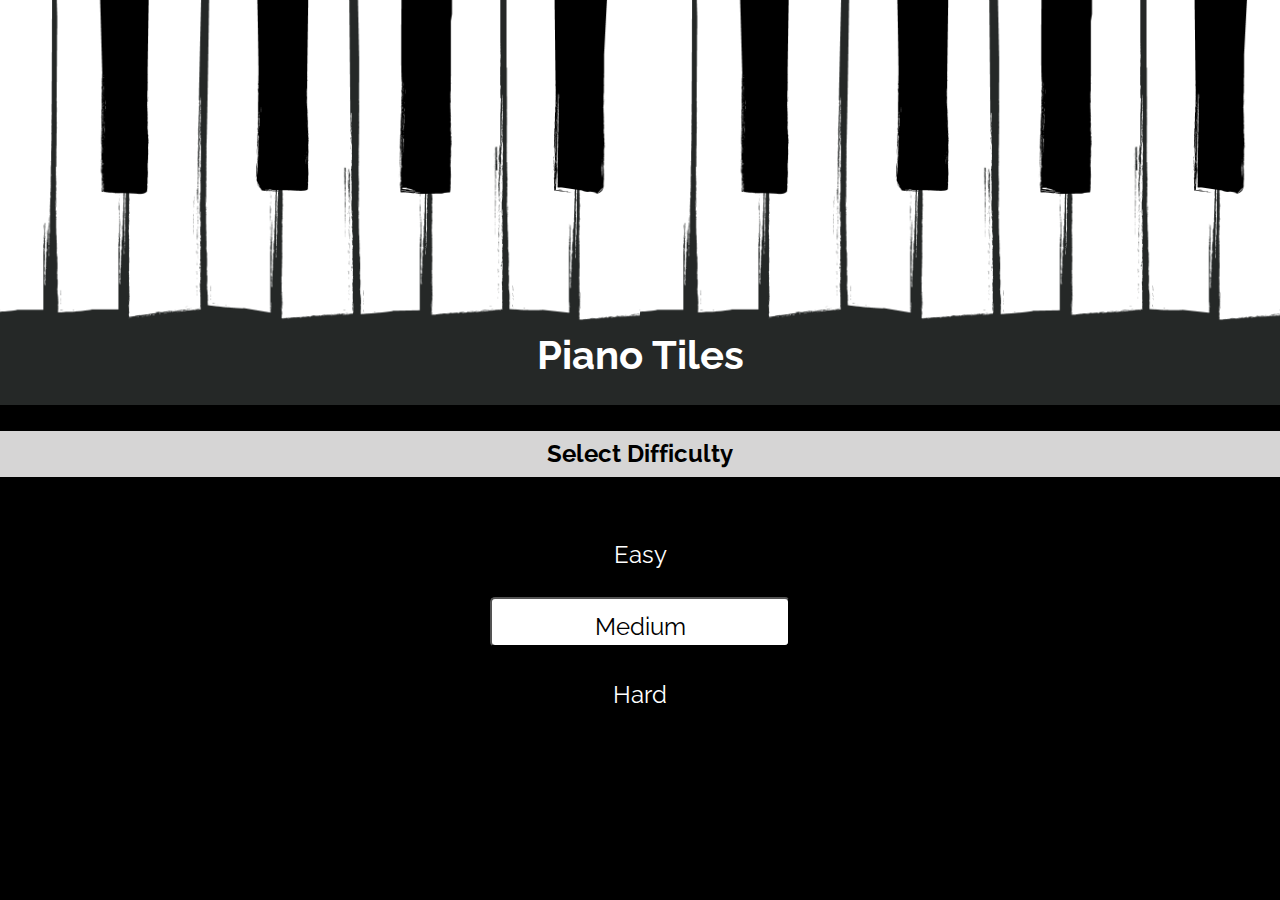
<file: index.html>
<!DOCTYPE html>
<html lang="en">
<head>
    <meta charset="UTF-8">
    <meta http-equiv="X-UA-Compatible" content="IE=edge">
    <meta name="viewport" content="width=device-width, initial-scale=1.0, maximum-scale=1.0, user-scalable=no" /> 
    <link rel="preconnect" href="https://fonts.googleapis.com">
    <link rel="preconnect" href="https://fonts.gstatic.com" crossorigin>
    <link href="https://fonts.googleapis.com/css2?family=Raleway:wght@300&display=swap" rel="stylesheet">
    
    <link rel="stylesheet" href="style.css">
    <title>Piano Tiles</title>
</head>
<body>
    <div class="wrapper">
     
        <div class="container">
            <header class="header">
                <div>Piano Tiles</div>
                <div>Score: <span id="score"></span></div>

            </header>
          <div class="canvas-container">
            <canvas id="main" width="1024" height="640"></canvas>
          </div>
        </div>
      </div>



    <div id="overlay">
        <div class="upperpart">
            <h1 class="heading">Piano Tiles</h1>
          </div>
          <div class="overlay-container">
            <h2>Select Difficulty</h2>
            <button class="easy">Easy</button>
            <button class="medium">Medium</button>
            <button class="hard">Hard</button>
          </div>
          <div class="lowerpart"></div>
    </div>
    
    <button id="open-modal">open modal</button>
    <dialog class="modal" >
        
            <img src="./Assets/game-over.gif" class="img">
            <p class="score">Score: <span id="score-modal"></span></p>
            <p class="game-result"></p>
            <button value="Try Again" class="try">Play Again</button>
          
    </dialog>


      <script src="script.js"></script>
</body>
</html>
</file>
<file: style.css>
/* Box sizing rules */
*,
*::before,
*::after {
  box-sizing: border-box;
}

html, body{
    overflow-x: hidden;
}
/* Remove default margin */
body,
h1,
h2,
h3,
h4,
p,
figure,
blockquote,
dl,
dd {
  margin: 0;
}

/* Remove list styles on ul, ol elements with a list role, which suggests default styling will be removed */
ul[role='list'],
ol[role='list'] {
  list-style: none;
}

/* Set core root defaults */
html:focus-within {
  scroll-behavior: smooth;
}

/* Set core body defaults */
body {
  min-height: 100vh;
  text-rendering: optimizeSpeed;
  line-height: 1.5;
  background: url("./Assets/blurry-gradient.svg");
  background-size: cover;
  font-family: 'Raleway', sans-serif;

}

/* A elements that don't have a class get default styles */
a:not([class]) {
  text-decoration-skip-ink: auto;
}

/* Make images easier to work with */
img,
picture {
  max-width: 100%;
  display: block;
}

/* Inherit fonts for inputs and buttons */
input,
button,
textarea,
select {
  font: inherit;
}

/* Remove all animations, transitions and smooth scroll for people that prefer not to see them */
@media (prefers-reduced-motion: reduce) {
  html:focus-within {
   scroll-behavior: auto;
  }
  
  *,
  *::before,
  *::after {
    animation-duration: 0.01ms !important;
    animation-iteration-count: 1 !important;
    transition-duration: 0.01ms !important;
    scroll-behavior: auto !important;
  }
}


/* css reset end*/





.wrapper {
    display: table;
    padding: 0;
    width: 100%;
    height: 96vh;
    position: absolute;
 }
 .container {
    display: table-cell;
    vertical-align: middle;
 }
 .canvas-container {
    position: relative;
    max-width: 1024px;
    min-width: 320px;
    margin: 0 auto;
 }
 #main {
    width: 100%;
    height: 80vh;
    background-color: #F9F6EE;
 }



 /* overlay */
.upperpart{
    width: 100%;
    height: 45vh;
    background-color: black;
    display: flex;
    justify-content: center;
    align-items: flex-end;
    background-image: 
    /* linear-gradient(45deg, rgba(25, 155, 236, 0.62), rgba(234, 71, 125, 0.849)),  */
    url(
'Assets/piano-background.png');
    background-size: 50% 75vh;   
}
.heading{
    color: white;
    padding-bottom: 20px;
    font-size: 2.5rem;

}
 .overlay-container{
    /* border: 2px solid; */
    margin-top: 1rem;
    display: flex;
    justify-content: center;
    align-items: center;
    flex-direction: column;
   
 
}
h2{
    background-color: rgb(214, 213, 213);
    width: 100%;
    text-align: center;
    margin-bottom: 40px;
    padding: 5px;
    margin-top: 10px;
}
button{
    width: 300px;
    height: 50px;
    padding: 10px;
    margin: 10px;
    text-align: center;
}
.easy{
    border: none;
    color: white;
    background-color: black;
    border-radius: 5px;
    box-shadow: inset 0 0 0 0 #13f24b;
    transition: ease-out 0.3s;
    font-size: 1.5rem;
    outline: none;
}
.easy:hover{
    box-shadow: inset 300px 0 0 0 #13f24b;
    cursor: pointer;
    color: black;
}
.medium{
    /* border: none; */
    /* width: 500px; */
    color: black;
    background-color: white;
    border-radius: 5px;
    box-shadow: inset 0 0 0 0 rgb(255, 179, 37);
    transition: ease-out 0.3s;
    font-size: 1.5rem;
    outline: none;
}
.medium:hover{
    box-shadow: inset 300px 0 0 0 rgb(249, 179, 50);
    cursor: pointer;
    color: black;
}
.hard{
    border: none;
    color: white;
    background-color: black;
    border-radius: 5px;
    box-shadow: inset 0 0 0 0 red;
    transition: ease-out 0.3s;
    font-size: 1.5rem;
    outline: none;
}
.hard:hover{
    box-shadow: inset 300px 0 0 0 red;
    cursor: pointer;
    color: black;
}



    #overlay {
        position: fixed;
        height: 100vh;
        width: 100vw;
        top:0;
        left:0%;
        background-color: black;
        /* opacity: 0.5; */
        z-index: 2;
        cursor: pointer;

        /* display: none; */
       
    }
    

/* modal */

    .modal{
        background-color: rgb(21, 23, 24);
        border-radius: 10px;
        border-color: white;
        text-align: center;
        overflow-x: hidden;
    }
    
    .img{
        width: 100%;
        min-width: 30%; 
        text-align: center;
        border-radius: 10px;
    }
    .score{
        font-size: 20px;
        font-weight: 700;
        color: white;
    }

    .game-result{
        color: white;
        font-size: 2rem;
        padding: 1.5rem;
    }
    
    .try{
       
        border-radius: 10px;
        background-color: rgb(8, 30, 78);
        color: antiquewhite;
        border-color: none;
        cursor: pointer;
        padding: 1rem 1rem;
        font-size: 1em;
        max-width: 60%;
    }

    #open-modal {
        display: none;
    }




.header{
    display: flex;
    justify-content: space-between;

    max-width: 1024px;
    min-width: 320px;
    margin: 0 auto;
    font-size: 2rem;
    padding: 1.5 rem;
    margin-top: 0;
    background-color: #3e474f;
    color: white;
    padding: 1rem 2.5rem;
    border-radius: 5px;

}

@media only screen and (max-width: 600px) {
    html {
        font-size: 0.6rem;
    }
    .img {
        height: 100px;
    }
    
}
</file>
